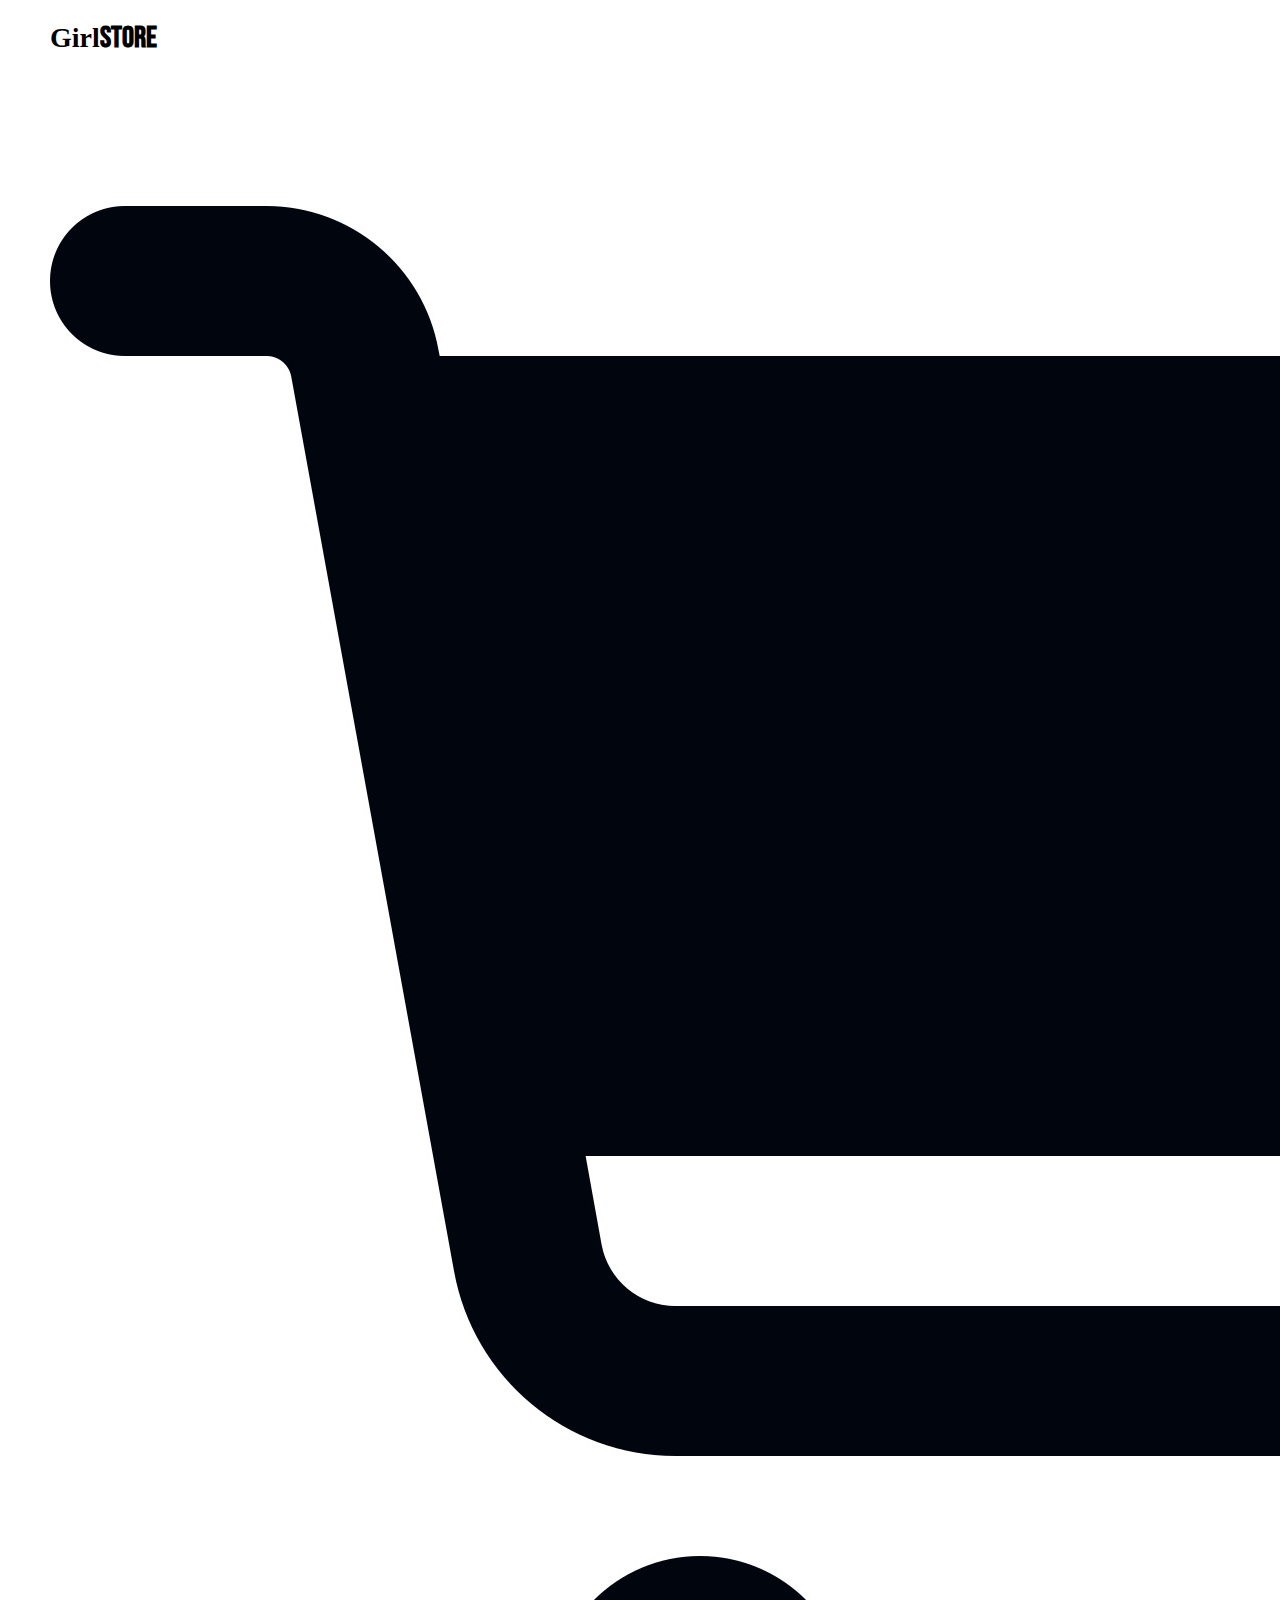
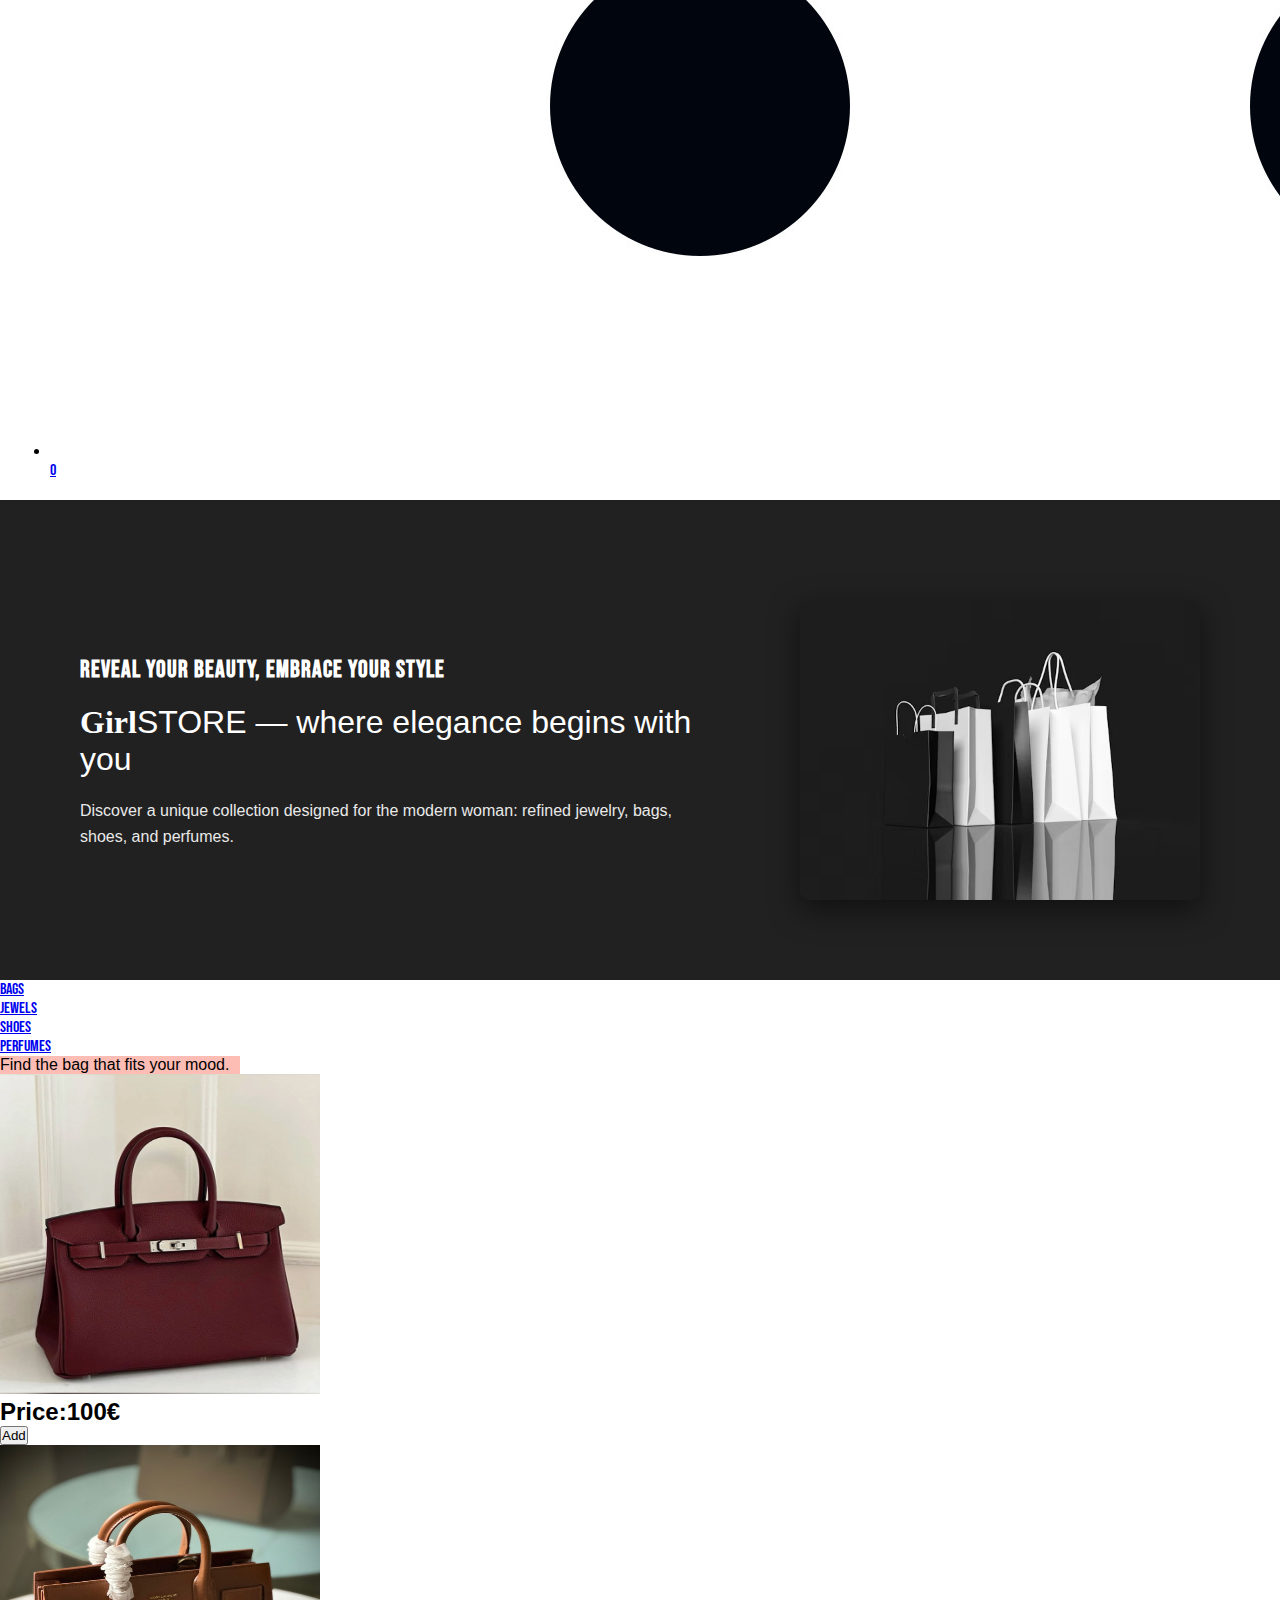
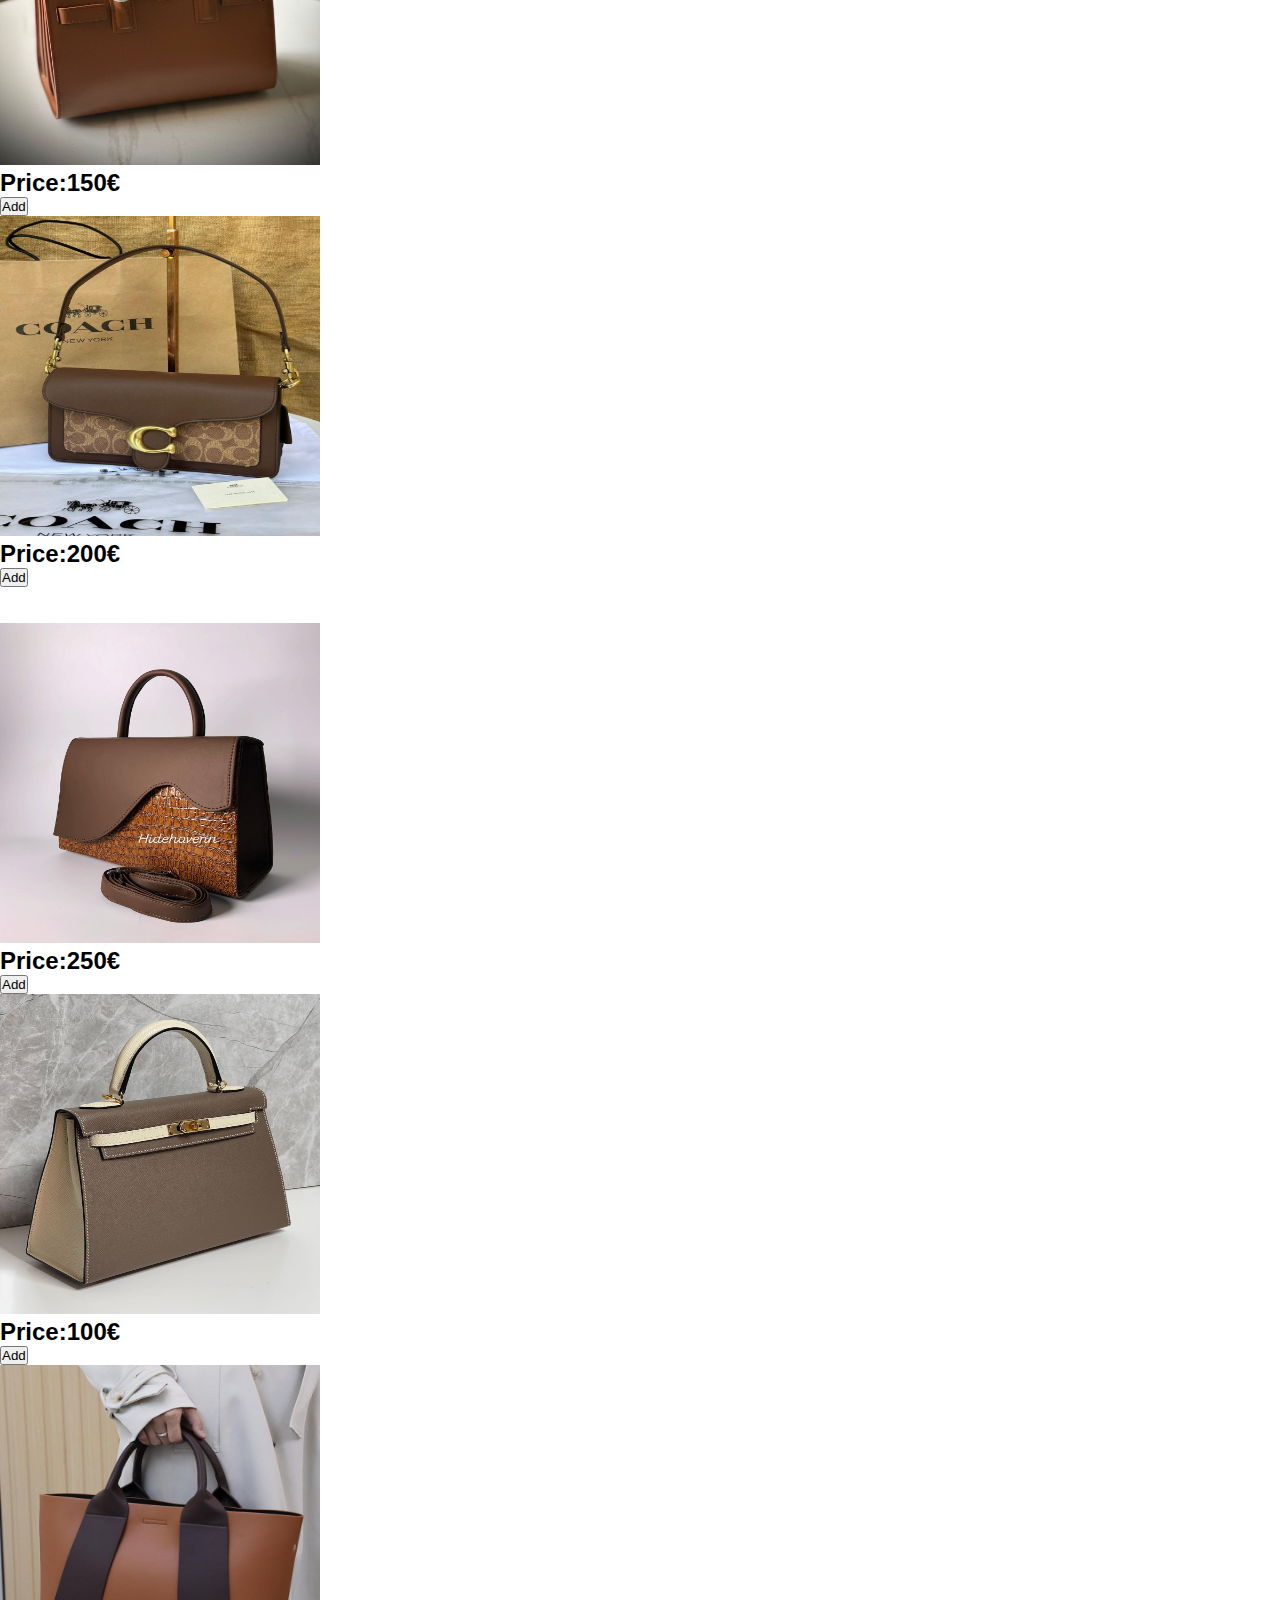
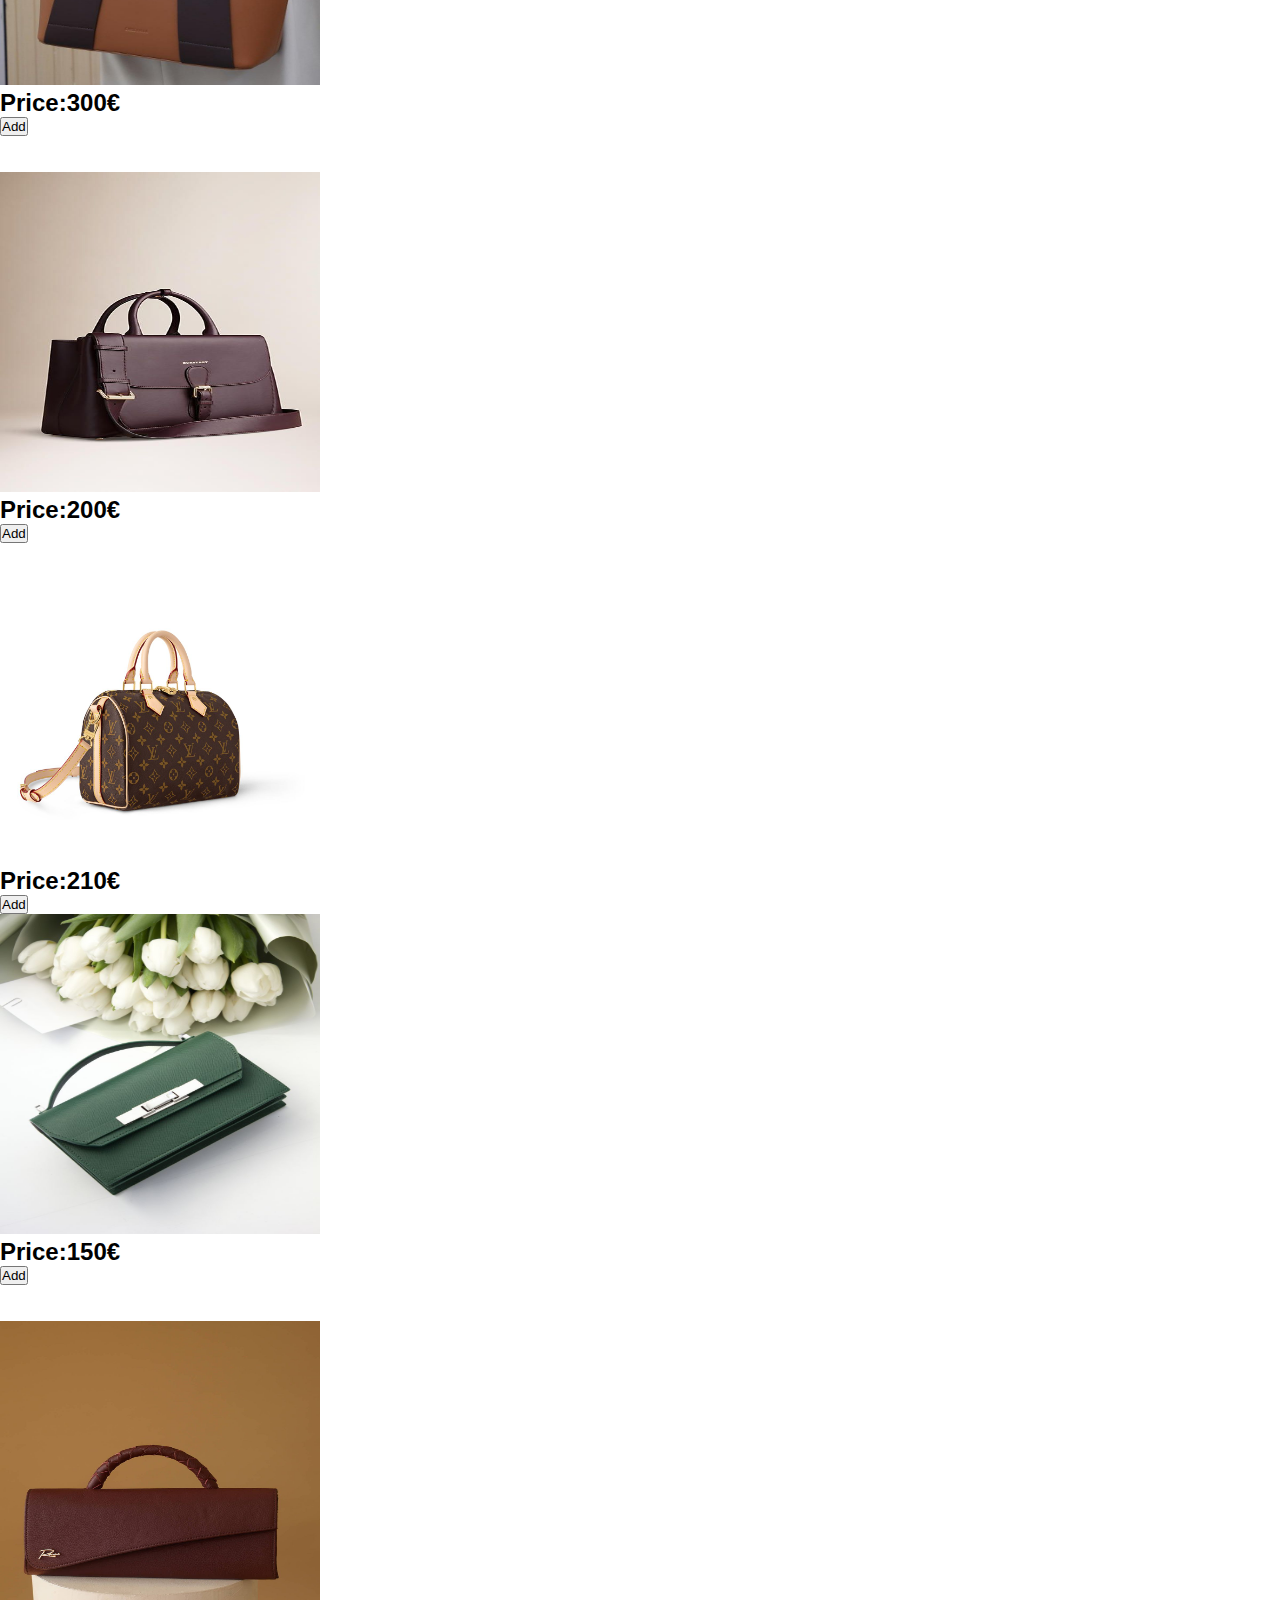
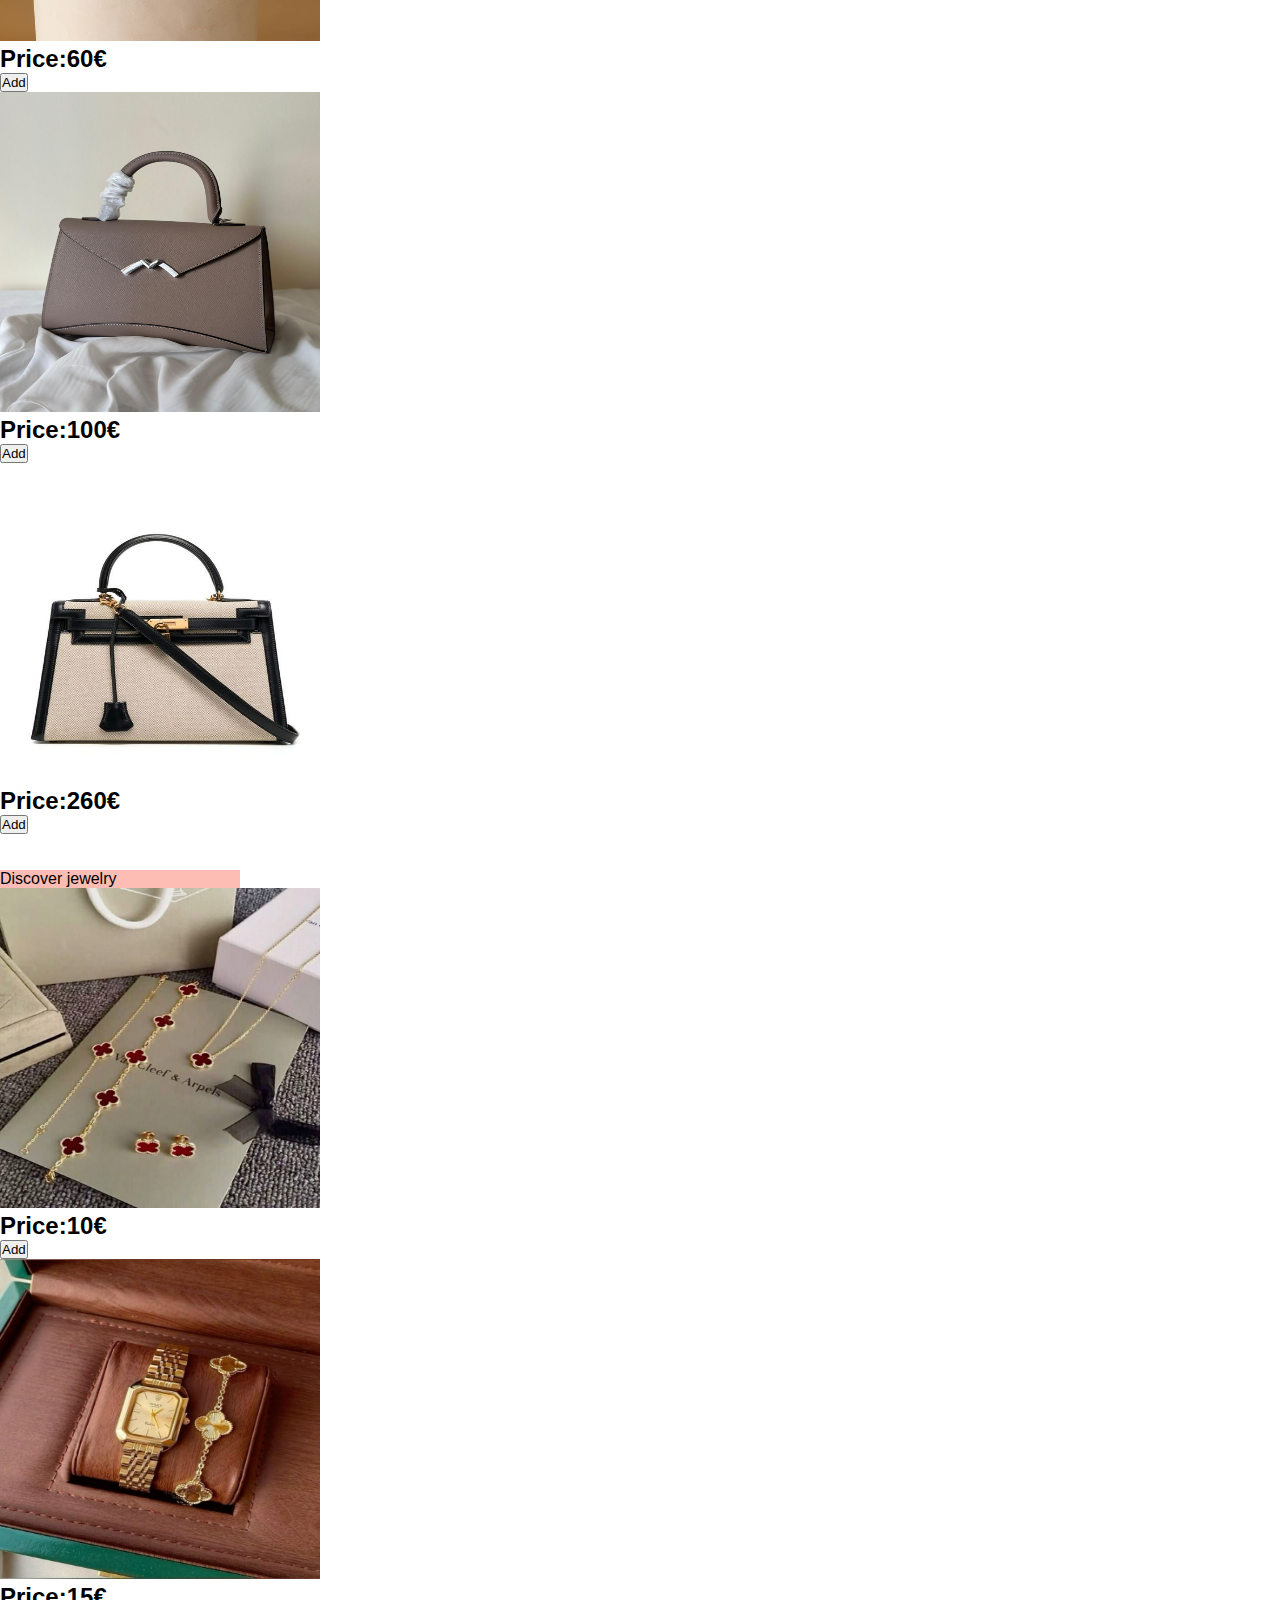
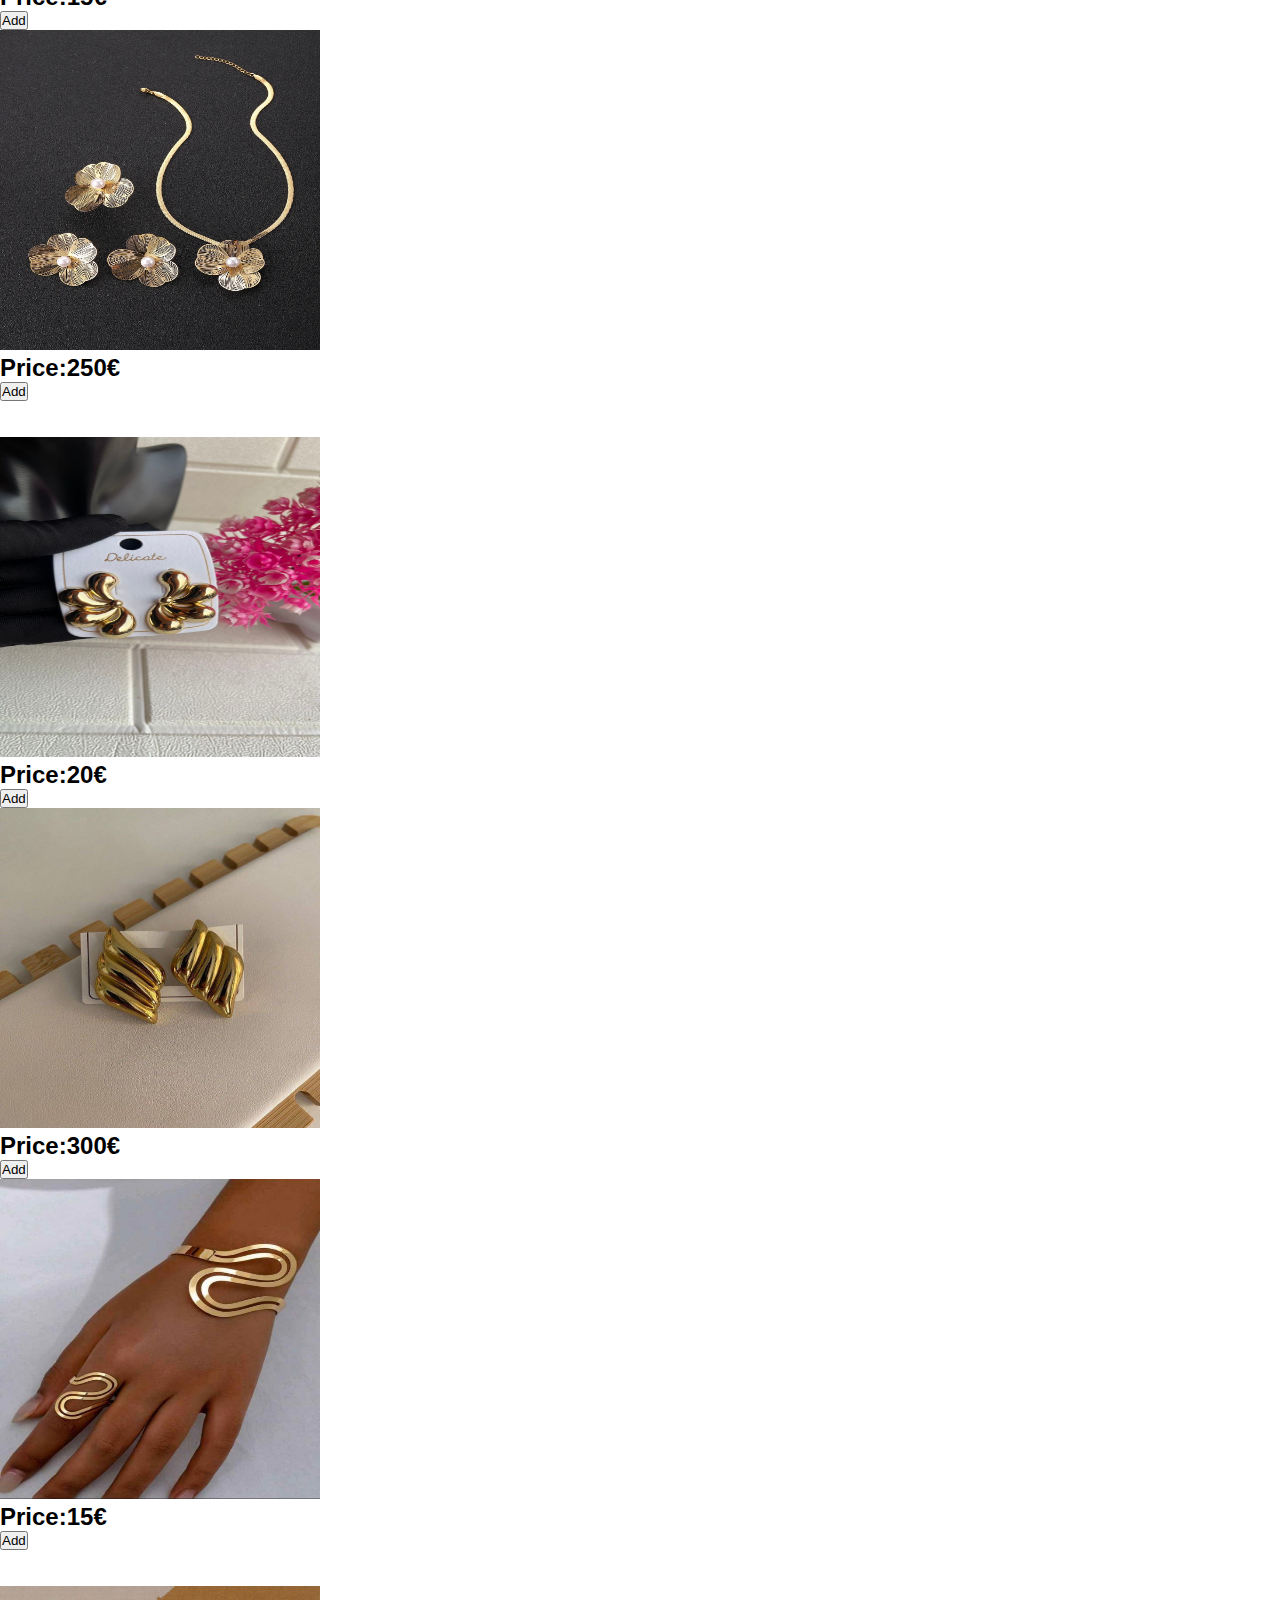
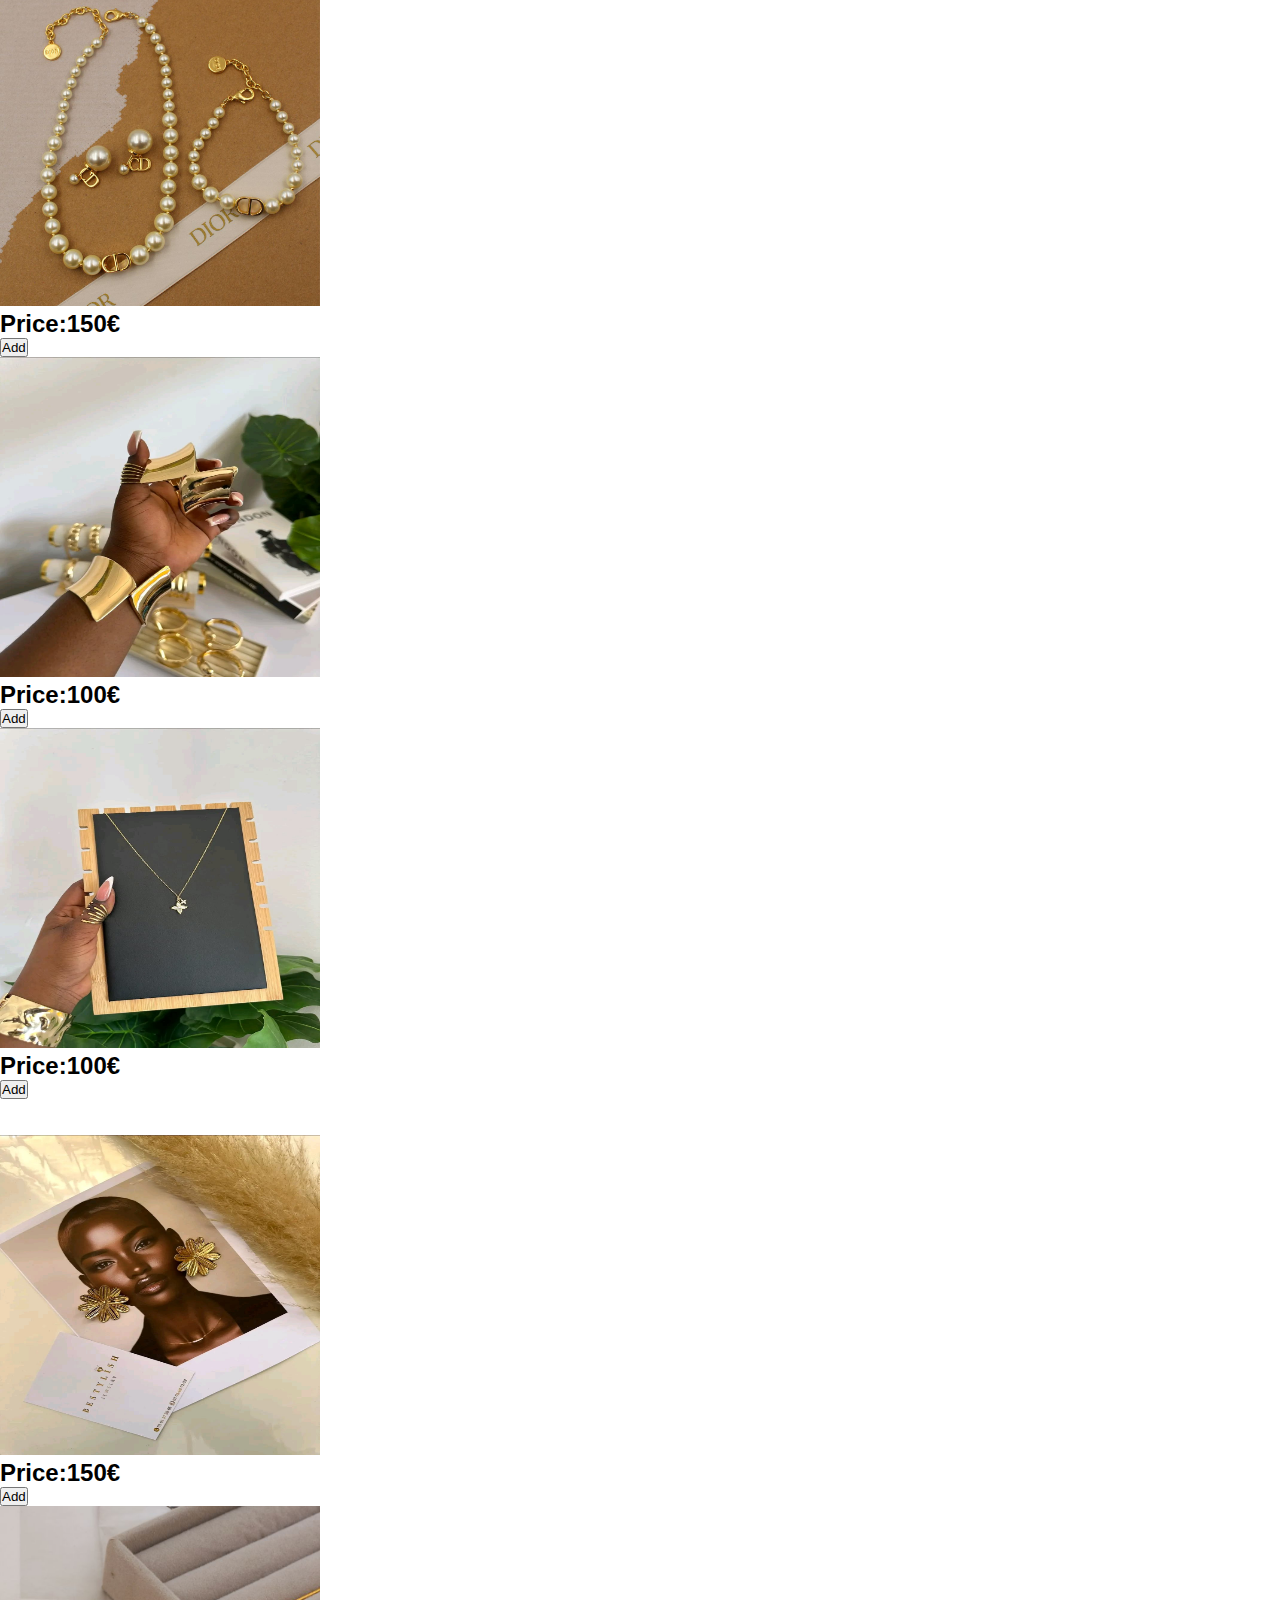
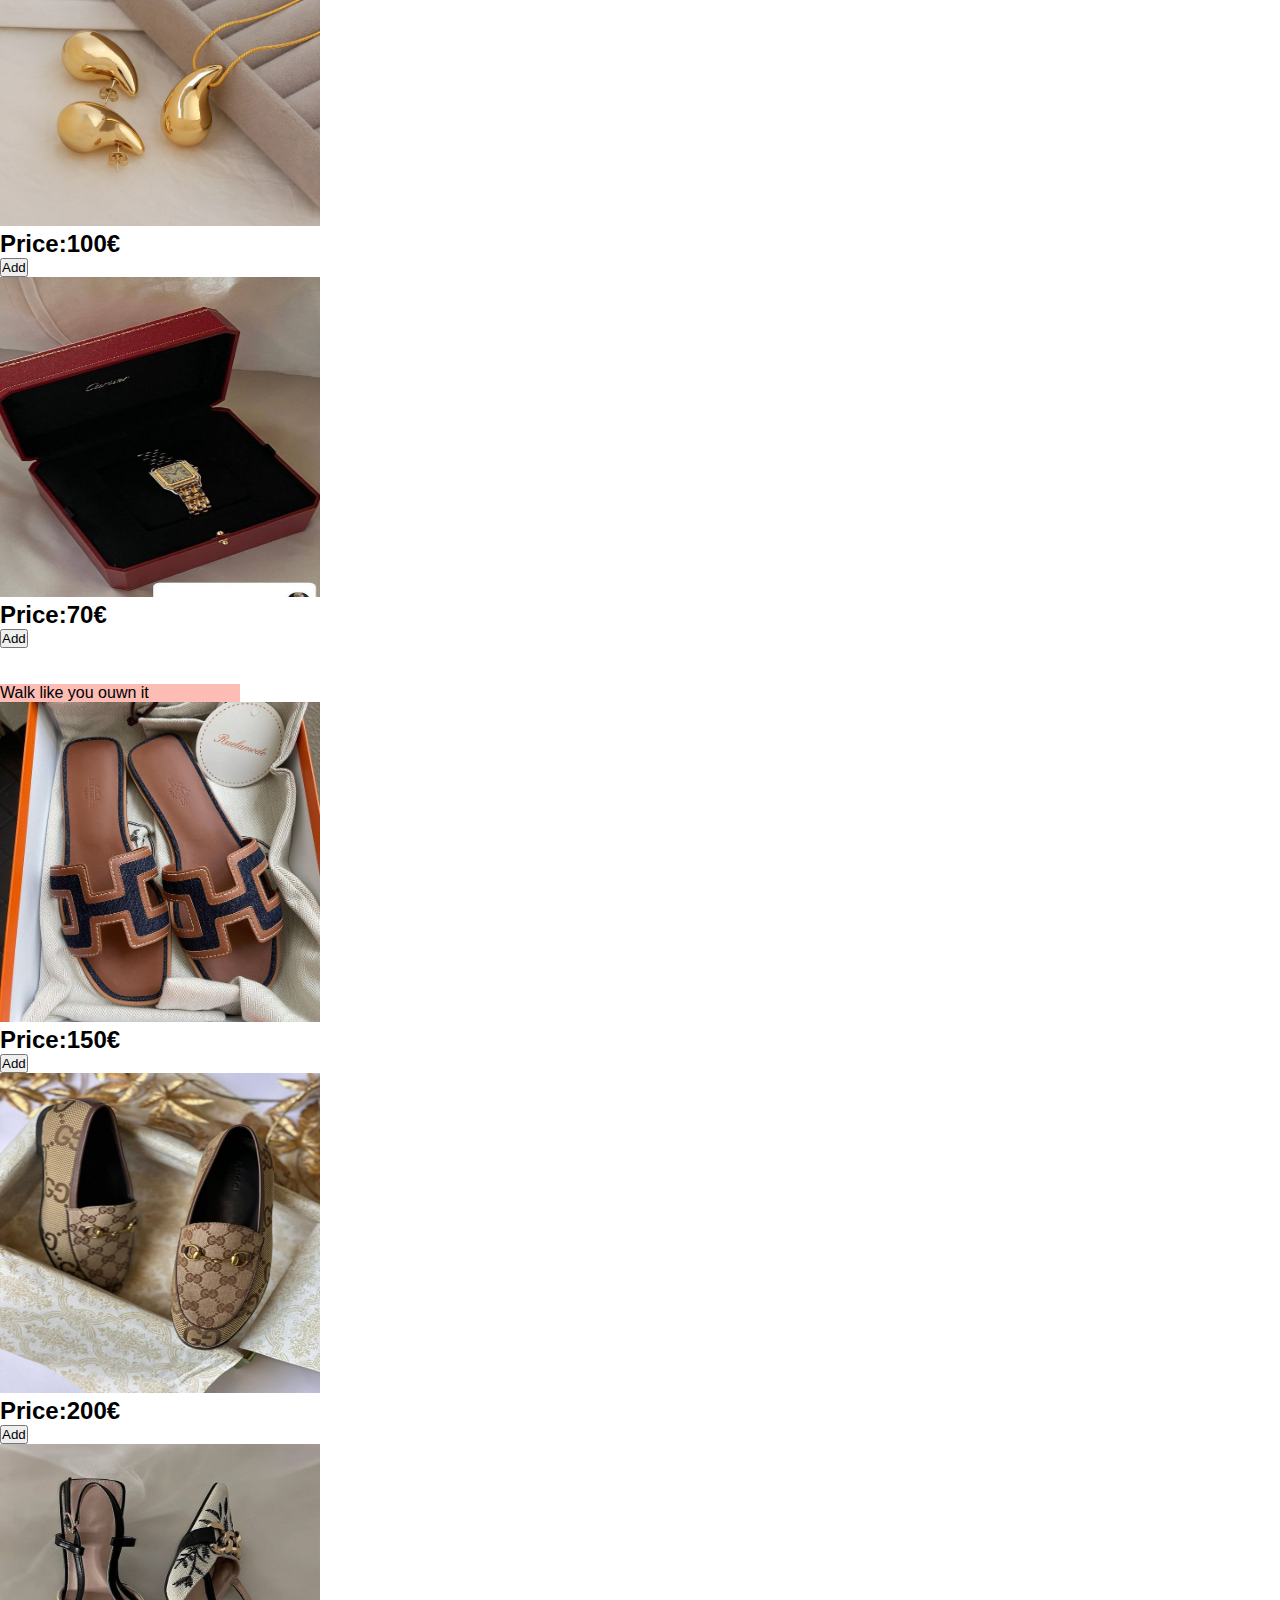
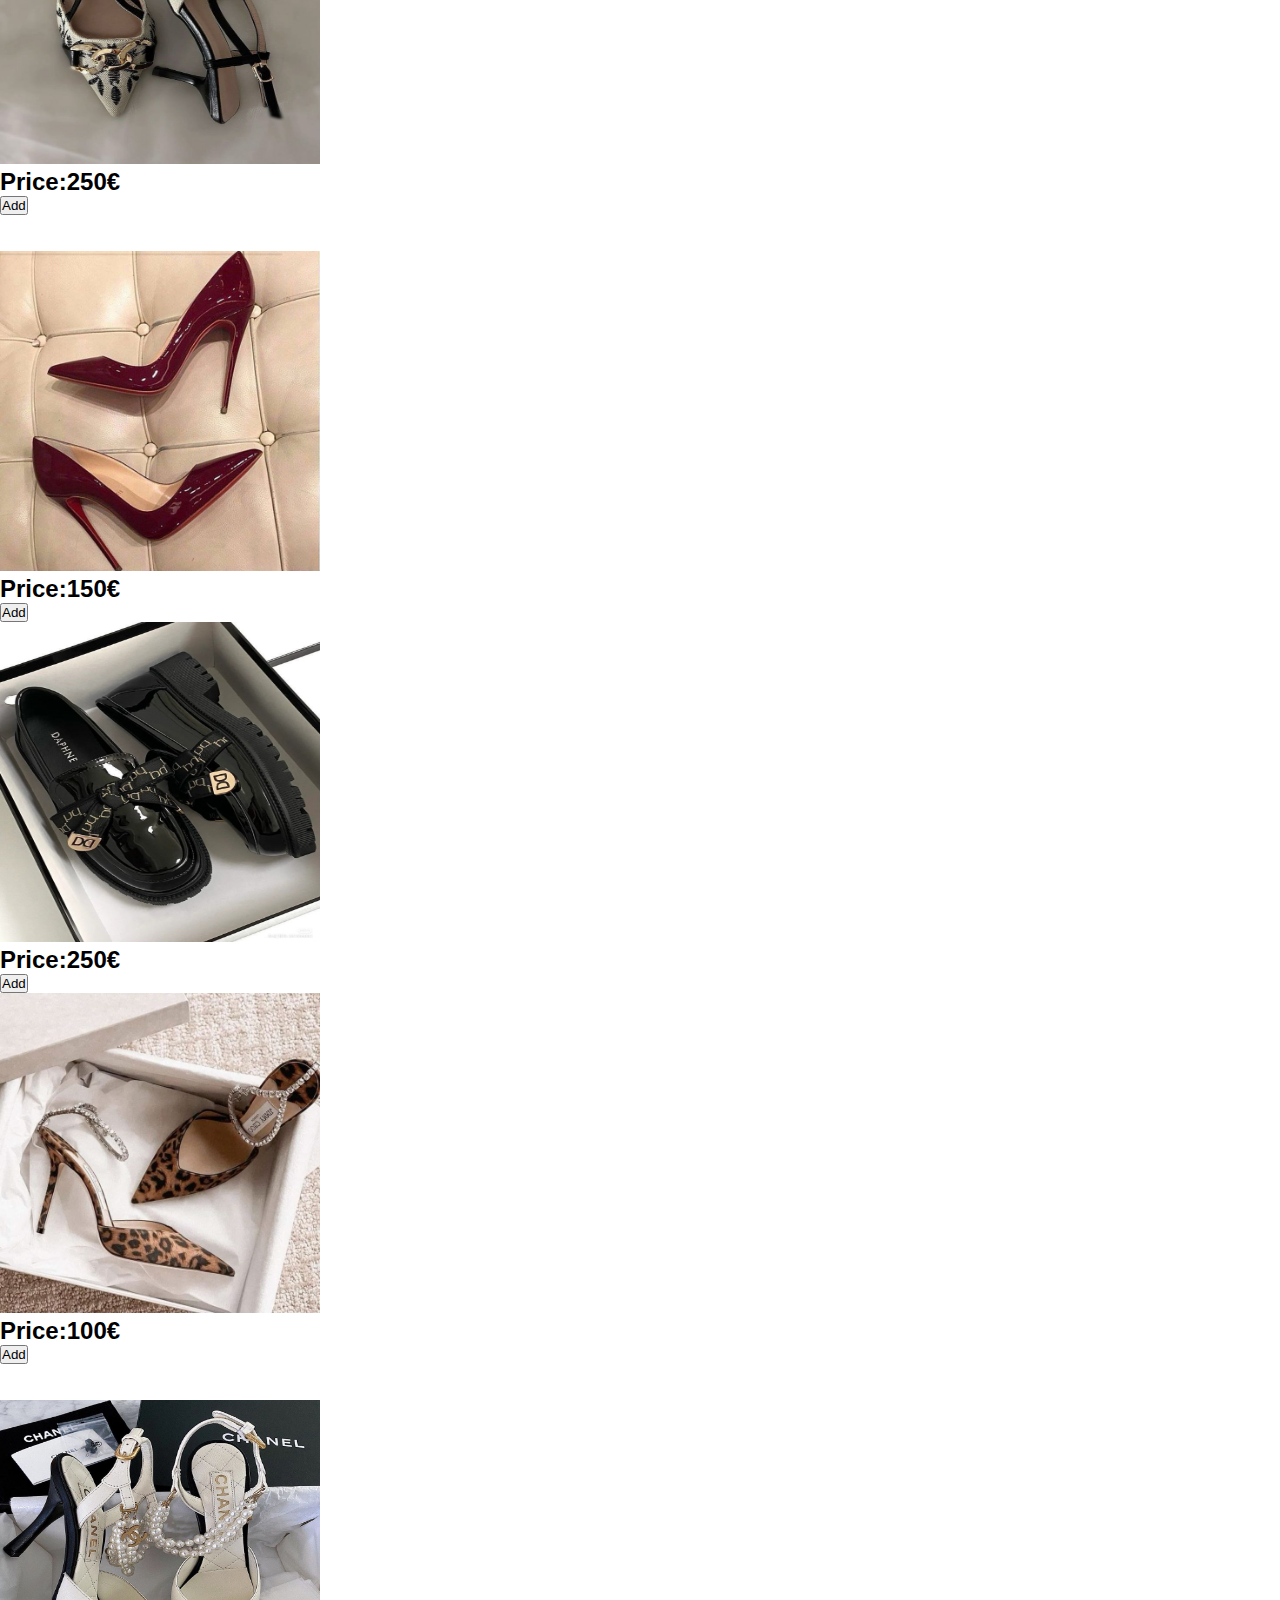
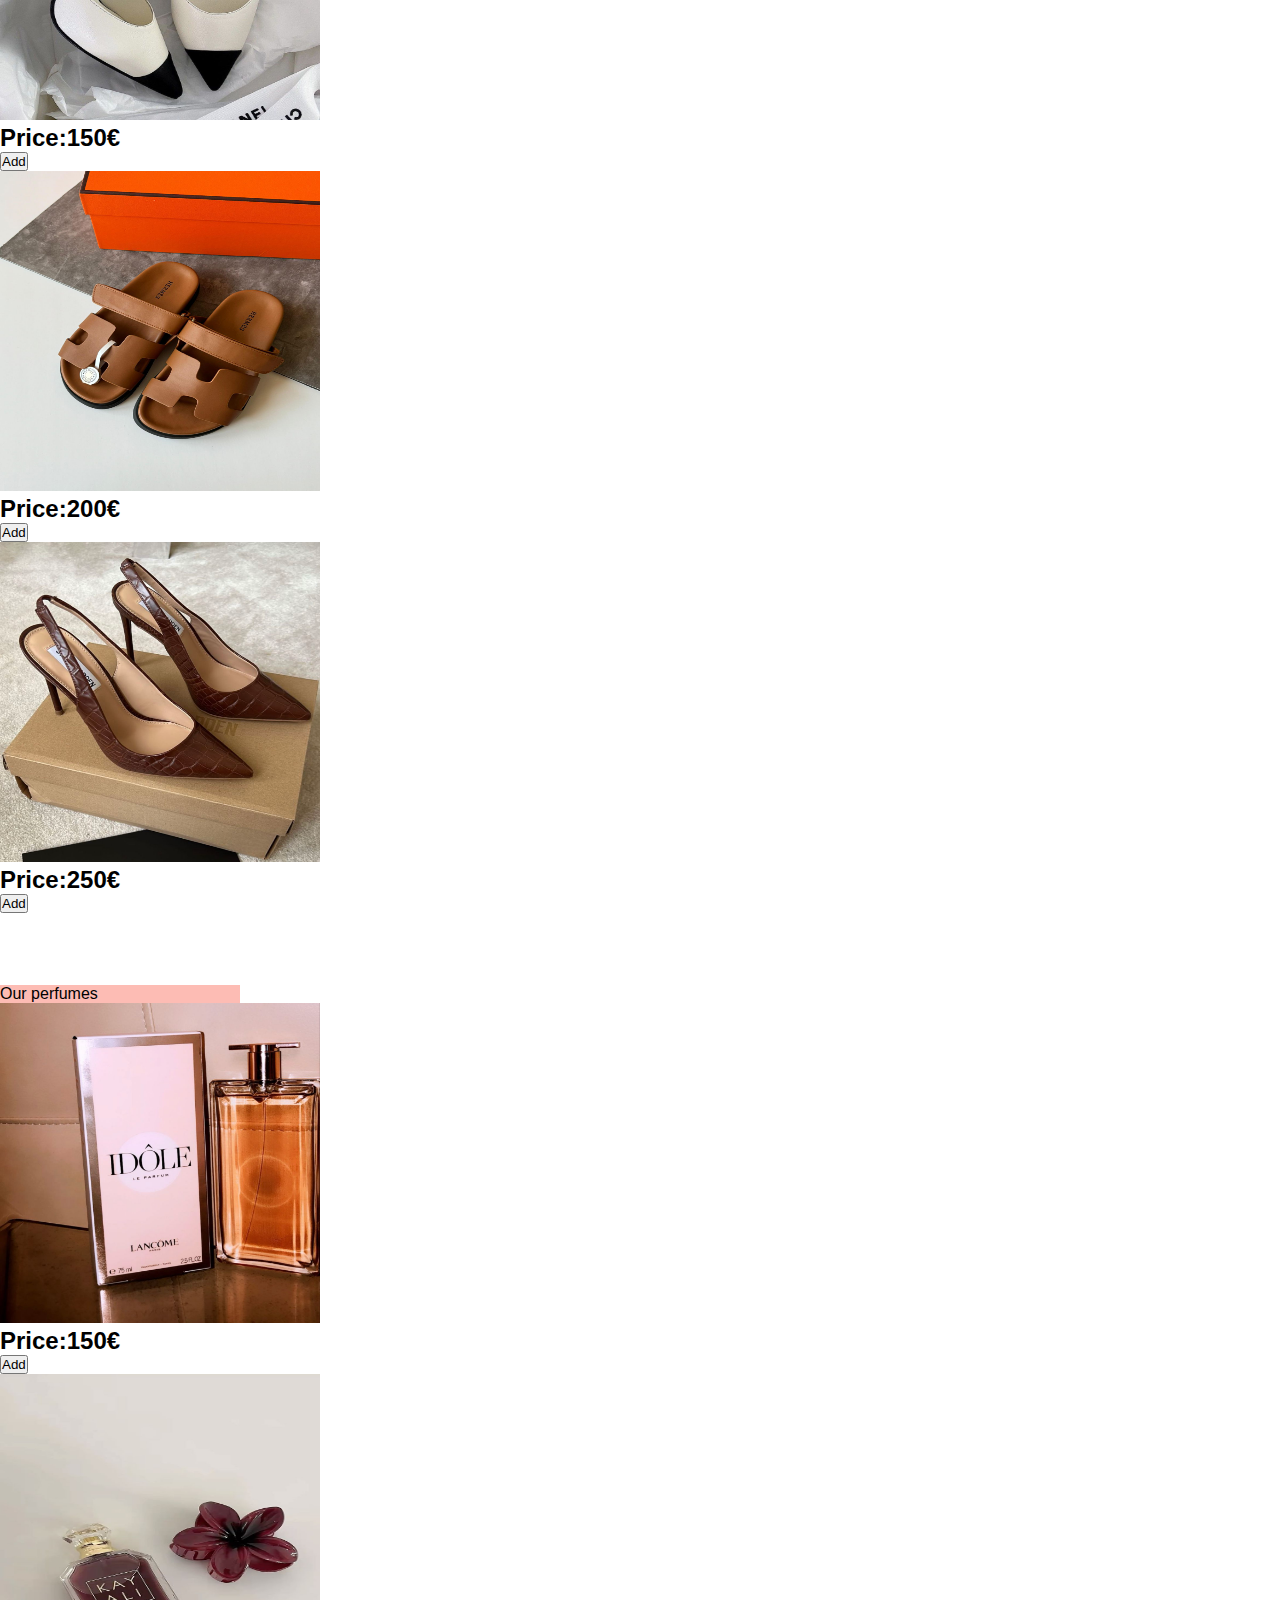
<file: index.html>
<!DOCTYPE html>
<html lang="en">
<head>
    <meta charset="UTF-8">
    <meta name="viewport" content="width=device-width, initial-scale=1.0">
    <link href="https://cdn.jsdelivr.net/npm/bootstrap@5.3.8/dist/css/bootstrap.min.css" rel="stylesheet" integrity="sha384-sRIl4kxILFvY47J16cr9ZwB07vP4J8+LH7qKQnuqkuIAvNWLzeN8tE5YBujZqJLB" crossorigin="anonymous">
    <link rel="stylesheet" href="https://cdnjs.cloudflare.com/ajax/libs/font-awesome/4.7.0/css/font-awesome.min.css">
    <link href="https://fonts.googleapis.com/css2?family=Bebas+Neue&display=swap" rel="stylesheet">

   <link rel="stylesheet" href="style.css">
    <title>GiriSTORE</title>
</head>
<body>
  <nav class="navbar">
    <div class="d-flex flex-wrap justify-content-between gap-5">
            <p><span>Girl</span>STORE</p>
            <li class="list-unstyled"><a href="cart.html" id="imgCat"><img src="image/cat1.jpeg" alt="cat" > <span id="cartCount" class=" translate-middle badge rounded-pill bg-danger">0</span></a></li>
    </div>
  <!-- menu burger >
  <div class="menu-toggle" id="menu-toggle">
    ☰
  </div-->

  <!-- liens de navigation -->
  <ul class="nav-links fs-4" id="nav-links">
    <li><a href="index.html">HOME</a></li>
    <li><a href="about.html">ABOUT US</a></li>
    <li><a href="contact.html">CONTACT US</a></li>
  </ul>
</nav>

    <header class="header">
        <!-- Contenu principal -->
        <div class="header-content">
            <div class="text">
                <h3 style="font-family: 'Bebas Neue', sans-serif;" class="fs-2">REVEAL YOUR BEAUTY, EMBRACE YOUR STYLE</h3>
                <h1 ><span class="logo">Girl</span>STORE — where elegance begins with you</h1>
                <p>
                    Discover a unique collection designed for the modern woman:
                    refined jewelry, bags, shoes, and perfumes.
                </p>
            </div>
            <div class="image">
                <img src="image/store1.jpeg" alt="Shopping bags">
            </div>
        </div>

    </header>
    <div class="liste">
        <ul class="d-flex list-unstyled ms-5 fs-4">
            <li><a href="#bag" class="text-decoration-none text-dark" >BAGS</a></li>
            <li><a href="#jewels" class="text-decoration-none text-dark">JEWELS</a></li>
            <li><a href="#shoes" class="text-decoration-none text-dark">SHOES</a></li>
            <li><a href="#perfumes" class="text-decoration-none text-dark">PERFUMES</a></li>
        </ul>
    </div>
    <!--Section sac-->
    <p style="width: 15em;"  id="bag" class="p_texte text-center div_bag border border-dark rounded-5  mx-auto fst-italic">Find the bag that fits your mood.</p>
    <section class="bag">
        <div  class="div d-flex justify-content-sm-center gap-sm-5 flex-md-wrap">
            <div class="bg-light">
                <img src="image/sac1.jpg" alt="sac1" style="height: 20em; width: 20em;" class="imgChoose" >
                <div class="text-card">
                    <h2 class="pu"> Price:100€</h2>
                    <button class="btn btn-dark ps-4 pe-4 btnAdd">Add</button>
                </div>
            </div>
            <div class="bg-light">
                <img src="image/sac2.jpg" alt="sac2" style="height: 20em; width: 20em;" class="imgChoose">
                <div class="text-card">
                    <h2 class="pu">Price:150€</h2>
                    <button class="btn btn-dark ps-4 pe-4 btnAdd">Add</button>
                </div>
            </div>
            <div class="bg-light">
                <img src="image/sac3.jpg" alt="sac3" style="height: 20em; width: 20em;" class="imgChoose">
                <div class="text-card">
                    <h2 class="pu">Price:200€</h2>
                    <button class="btn btn-dark ps-4 pe-4 btnAdd">Add</button>
                </div>
            </div>
        </div><br><br>
        <div  class="div d-flex justify-content-sm-center gap-sm-5 flex-md-wrap">
            <div class="bg-light">
                <img src="image/sac4.jpg" alt="sac4" style="height: 20em; width: 20em;" class="imgChoose">
                <div class="text-card">
                    <h2 class="pu">Price:250€</h2>
                    <button class="btn btn-dark ps-4 pe-4 btnAdd">Add</button>
                </div>
            </div>
            <div class="bg-light">
                <img src="image/sac13.jpg" alt="sac5" style="height: 20em; width: 20em;" class="imgChoose">
                <div class="text-card">
                    <h2 class="pu">Price:100€</h2>
                    <button class="btn btn-dark ps-4 pe-4 btnAdd">Add</button>
                </div>
            </div>
            <div class="bg-light">
                <img src="image/sac6.jpg" alt="sac6" style="height: 20em; width: 20em;" class="imgChoose" >
                <div class="text-card">
                    <h2 class="pu">Price:300€</h2>
                    <button class="btn btn-dark ps-4 pe-4 btnAdd">Add</button>
                </div>
            </div>
        </div><br><br>
        <div  class="div d-flex justify-content-sm-center gap-sm-5 flex-md-wrap">
            <div class="bg-light"> 
                <img src="image/sac7.jpg" alt="sac7" style="height: 20em; width: 20em;" class="imgChoose">
                <div class="text-card">
                    <h2 class="pu"> Price:200€</h2>
                    <button class="btn btn-dark ps-4 pe-4 btnAdd">Add</button>
                </div>
            </div>
            <div class="bg-light">
                <img src="image/sac8.jpg" alt="sac8" style="height: 20em; width: 20em;" class="imgChoose">
                <div class="text-card">
                    <h2 class="pu">Price:210€</h2>
                    <button class="btn btn-dark ps-4 pe-4 btnAdd">Add</button>
                </div>
            </div>
            <div class="bg-light">
                <img src="image/sac9.jpg" alt="sac9" style="height: 20em; width: 20em;" class="imgChoose" >
                <div class="text-card">
                    <h2 class="pu">Price:150€</h2>
                    <button class="btn btn-dark ps-4 pe-4 btnAdd">Add</button>
                </div>
            </div>
         
        </div><br><br>
        <div  class="div d-flex justify-content-sm-center gap-sm-5 flex-md-wrap">
            <div class="bg-light">
                <img src="image/sac10.jpg" alt="sac10" style="height: 20em; width: 20em;" class="imgChoose">
                <div class="text-card">
                    <h2 class="pu">Price:60€</h2>
                    <button class="btn btn-dark ps-4 pe-4 btnAdd">Add</button>
                </div>
            </div>
            <div class="bg-light">
                <img src="image/sac11.jpg" alt="sac11" style="height: 20em; width: 20em;" class="imgChoose">
                <div class="text-card">
                    <h2 class="pu">Price:100€</h2>
                    <button class="btn btn-dark ps-4 pe-4 btnAdd">Add</button>
                </div>
            </div>
            <div class="bg-light">
                <img src="image/sac12.jpg" alt="sac12" style="height: 20em; width: 20em;" class="imgChoose">
                <div class="text-card">
                    <h2 class="pu">Price:260€</h2>
                    <button class="btn btn-dark ps-4 pe-4 btnAdd">Add</button>
                </div>
            </div>
        </div>
    </section><br><br>

    <!--Section bijoux-->
    <p style="width: 15em;" id="jewels"  class="p_texte text-center div_bag border border-dark rounded-5  mx-auto fst-italic ">Discover jewelry</p>
    <section class="jewels">
        <div  class="div d-flex justify-content-sm-center gap-sm-5 flex-md-wrap">
            <div class="bg-light">
                <img src="image/bij1.jpg" alt="bji1" style="height: 20em; width: 20em;"class="imgChoose" >
                <div class="text-card">
                    <h2 class="pu">Price:10€</h2>
                    <button class="btn btn-dark ps-4 pe-4 btnAdd">Add</button>
                </div>
            </div>
            <div class="bg-light">
                <img src="image/bij2.jpg" alt="bij2" style="height: 20em; width: 20em;" class="imgChoose">
                <div class="text-card">
                    <h2 class="pu">Price:15€</h2>
                    <button class="btn btn-dark ps-4 pe-4 btnAdd">Add</button>
                </div>
            </div>
            <div class="bg-light">
                <img src="image/bij3.jpg" alt="bij3" style="height: 20em; width: 20em;" class="imgChoose" >
                <div class="text-card">
                    <h2 class="pu"> Price:250€</h2>
                    <button class="btn btn-dark ps-4 pe-4 btnAdd">Add</button>
                </div>
            </div>
        </div><br><br>
        <div  class="div d-flex justify-content-sm-center gap-sm-5 flex-md-wrap">
            <div class="bg-light">
                <img src="image/bij4.jpg" alt="bij4" style="height: 20em; width: 20em;" class="imgChoose">
                <div class="text-card">
                    <h2 class="pu">Price:20€</h2>
                    <button class="btn btn-dark ps-4 pe-4 btnAdd">Add</button>
                </div>
            </div>
            <div class="bg-light">
                <img src="image/bij5.jpg" alt="bij5" style="height: 20em; width: 20em;" class="imgChoose">
                <div class="text-card">
                    <h2 class="pu">Price:300€</h2>
                    <button class="btn btn-dark ps-4 pe-4 btnAdd">Add</button>
                </div>
            </div>
            <div class="bg-light">
                <img src="image/bij6.jpg" alt="bij6" style="height: 20em; width: 20em;" class="imgChoose">
                <div class="text-card">
                    <h2 class="pu">Price:15€</h2>
                    <button class="btn btn-dark ps-4 pe-4 btnAdd">Add</button>
                </div>
            </div>
        </div><br><br>
        <div  class="div d-flex justify-content-sm-center gap-sm-5 flex-md-wrap">
            <div class="bg-light"> 
                <img src="image/bij7.jpg" alt="bij7" style="height: 20em; width: 20em;" class="imgChoose" >
                <div class="text-card">
                    <h2 class="pu">Price:150€</h2>
                    <button class="btn btn-dark ps-4 pe-4 btnAdd">Add</button>
                </div>
            </div>
            <div class="bg-light">
                <img src="image/bij8.jpg" alt="bij8" style="height: 20em; width: 20em;"  class="imgChoose">
                <div class="text-card">
                    <h2 class="pu">Price:100€</h2>
                    <button class="btn btn-dark ps-4 pe-4 btnAdd">Add</button>
                </div>
            </div>
            <div class="bg-light">
                <img src="image/bij9.jpg" alt="bij9" style="height: 20em; width: 20em;" class="imgChoose">
                <div class="text-card">
                    <h2 class="pu">Price:100€</h2>
                    <button class="btn btn-dark ps-4 pe-4 btnAdd">Add</button>
                </div>
            </div>
         
        </div><br><br>
        <div  class="div d-flex justify-content-sm-center gap-sm-5 flex-md-wrap">
            <div class="bg-light">
                <img src="image/bij10.jpg" alt="bij10" style="height: 20em; width: 20em;" class="imgChoose">
                <div class="text-card">
                    <h2 class="pu">Price:150€</h2>
                    <button class="btn btn-dark ps-4 pe-4 btnAdd">Add</button>
                </div>
            </div>
            <div class="bg-light">
                <img src="image/bij11.jpg" alt="bij11" style="height: 20em; width: 20em;" class="imgChoose">
                <div class="text-card">
                    <h2 class="pu">Price:100€</h2>
                    <button class="btn btn-dark ps-4 pe-4 btnAdd">Add</button>
                </div>
            </div>
            <div class="bg-light">
                <img src="image/bij12.jpg" alt="bij12" style="height: 20em; width: 20em;" class="imgChoose">
                <div class="text-card">
                    <h2 class="pu">Price:70€</h2>
                    <button class="btn btn-dark ps-4 pe-4 btnAdd">Add</button>
                </div>
            </div>
        </div>
    </section> <br><br>

    
    <!--Section chaussure-->
    <p style="width: 15em;" id="shoes" class="p_texte text-center div_bag border border-dark rounded-5 mx-auto fst-italic">Walk like you ouwn it</p>
    <section class="shoes">
        <div  class="div d-flex justify-content-sm-center gap-sm-5 flex-md-wrap">
            <div class="bg-light">
                <img src="image/shoes1.jpg" alt="shoes1" style="height: 20em; width: 20em;" class="imgChoose" >
                <div class="text-card">
                    <h2 class="pu">Price:150€</h2>
                    <button class="btn btn-dark ps-4 pe-4 btnAdd">Add</button>
                </div>
            </div>
            <div class="bg-light">
                <img src="image/shoes2.jpg" alt="shoes2" style="height: 20em; width: 20em;" class="imgChoose">
                <div class="text-card">
                    <h2 class="pu">Price:200€</h2>
                    <button class="btn btn-dark ps-4 pe-4 btnAdd">Add</button>
                </div>
            </div>
            <div class="bg-light">
                <img src="image/shoes3.jpg" alt="shoes3" style="height: 20em; width: 20em;" class="imgChoose">
                <div class="text-card">
                    <h2 class="pu">Price:250€</h2>
                    <button class="btn btn-dark ps-4 pe-4 btnAdd">Add</button>
                </div>
            </div>
        </div><br><br>
        <div  class="div d-flex justify-content-sm-center gap-sm-5 flex-md-wrap">
            <div class="bg-light">
                <img src="image/shoes4.jpg" alt="shoes4" style="height: 20em; width: 20em;" class="imgChoose">
                <div class="text-card">
                    <h2 class="pu">Price:150€</h2>
                    <button class="btn btn-dark ps-4 pe-4 btnAdd">Add</button>
                </div>
            </div>
            <div class="bg-light">
                <img src="image/shoes5.jpg" alt="shoes5" style="height: 20em; width: 20em;" class="imgChoose">
                <div class="text-card">
                    <h2 class="pu">Price:250€</h2>
                    <button class="btn btn-dark ps-4 pe-4 btnAdd">Add</button>
                </div>
            </div>
            <div class="bg-light">
                <img src="image/shoes6.jpg" alt="shoes6" style="height: 20em; width: 20em;" class="imgChoose">
                <div class="text-card">
                    <h2 class="pu">Price:100€</h2>
                    <button class="btn btn-dark ps-4 pe-4 btnAdd">Add</button>
                </div>
            </div>
        </div><br><br>
        <div  class="div d-flex justify-content-sm-center gap-sm-5 flex-md-wrap">
            <div class="bg-light"> 
                <img src="image/shoes7.jpg" alt="shoes7" style="height: 20em; width: 20em;" class="imgChoose">
                <div class="text-card">
                    <h2 class="pu">Price:150€</h2>
                    <button class="btn btn-dark ps-4 pe-4 btnAdd">Add</button>
                </div>
            </div>
            <div class="bg-light">
                <img src="image/shoes8.jpg" alt="shoes8" style="height: 20em; width: 20em;" class="imgChoose">
                <div class="text-card">
                    <h2 class="pu">Price:200€</h2>
                    <button class="btn btn-dark ps-4 pe-4 btnAdd">Add</button>
                </div>
            </div>
            <div class="bg-light">
                <img src="image/shoes9.jpg" alt="shoes9" style="height: 20em; width: 20em;" class="imgChoose">
                <div class="text-card">
                    <h2 class="pu">Price:250€</h2>
                    <button class="btn btn-dark ps-4 pe-4 btnAdd">Add</button>
                </div>
            </div>
         
        </div><br><br>
        
    </section><br><br>

    <!--Section parfums-->
    <p style="width: 15em;" id="perfumes" class="p_texte text-center div_bag border border-dark rounded-5  mx-auto fst-italic">Our perfumes</p>
    <section class="parfum">
        <div  class="div d-flex justify-content-sm-center gap-sm-5 flex-md-wrap">
            <div class="bg-light">
                <img src="image/parfum1.jpg" alt="parfum1" style="height: 20em; width: 20em;" class="imgChoose">
                <div class="text-card">
                    <h2 class="pu">Price:150€</h2>
                    <button class="btn btn-dark ps-4 pe-4 btnAdd">Add</button>
                </div>
            </div>
            <div class="bg-light">
                <img src="image/parfum2.jpg" alt="parfum2" style="height: 20em; width: 20em;" class="imgChoose">
                <div class="text-card">
                    <h2 class="pu">Price:150€</h2>
                    <button class="btn btn-dark ps-4 pe-4 btnAdd">Add</button>
                </div>
            </div>
            <div class="bg-light">
                <img src="image/parfum3.jpg" alt="parfum3" style="height: 20em; width: 20em;" class="imgChoose">
                <div class="text-card">
                    <h2 class="pu">Price:150€</h2>
                    <button class="btn btn-dark ps-4 pe-4 btnAdd">Add</button>
                </div>
            </div>
        </div><br><br>
        <div  class="div d-flex justify-content-sm-center gap-sm-5 flex-md-wrap">
            <div class="bg-light">
                <img src="image/parfum4.jpg" alt="parfum4" style="height: 20em; width: 20em;" class="imgChoose">
                <div class="text-card">
                    <h2 class="pu">Price:100€</h2>
                    <button class="btn btn-dark ps-4 pe-4 btnAdd">Add</button>
                </div>
            </div>
            <div class="bg-light">
                <img src="image/parfum5.jpg" alt="parfum5" style="height: 20em; width: 20em;" class="imgChoose">
                <div class="text-card">
                    <h2 class="pu">Price:150€</h2>
                    <button class="btn btn-dark ps-4 pe-4 btnAdd">Add</button>
                </div>
            </div>
            <div class="bg-light">
                <img src="image/parfum6.jpg" alt="parfum6" style="height: 20em; width: 20em;" class="imgChoose">
                <div class="text-card">
                    <h2 class="pu">Price:150€</h2>
                    <button class="btn btn-dark ps-4 pe-4 btnAdd">Add</button>
                </div>
            </div>
        </div><br><br>
        <div  class="div d-flex justify-content-sm-center gap-sm-5 flex-md-wrap">
            <div class="bg-light"> 
                <img src="image/parfum7.jpg" alt="parfum7" style="height: 20em; width: 20em;" class="imgChoose" >
                <div class="text-card">
                    <h2 class="pu">Price:150€</h2>
                    <button class="btn btn-dark ps-4 pe-4 btnAdd">Add</button>
                </div>
            </div>
            <div class="bg-light">
                <img src="image/parfum8.jpg" alt="parfum8" style="height: 20em; width: 20em;" class="imgChoose">
                <div class="text-card">
                    <h2 class="pu">Price:100€</h2>
                    <button class="btn btn-dark ps-4 pe-4 btnAdd">Add</button>
                </div>
            </div>
            <div class="bg-light">
                <img src="image/parfum9.jpg" alt="parfum9" style="height: 20em; width: 20em;" class="imgChoose">
                <div class="text-card">
                    <h2 class="pu">Price:100€</h2>
                    <button class="btn btn-dark ps-4 pe-4 btnAdd">Add</button>
                </div>
            </div>
         
        </div><br><br>
        
    </section><br><br>

    <footer >
        <p class="text-center p1"><span>Girl</span>STORE</p>
        <hr class="w-25 mx-auto ">
        <div class="d-flex justify-content-center  flex-wrap gap-5">
            <div class="fw-bold fs-4">
                <p >SUIVEZ-NOUS</p>
                <div >
                    <img src="image/facebook.jpg" alt="facebook" style="width: 1.5em; height: 1.5em;">
                    <img src="image/instagram.jpg" alt="instagram" style="width: 1.5em; height: 1.5em;">
                    <img src="image/location.jpg" alt="location" style="width: 1.5em; height: 1.5em;">
                </div>
            </div>
            <div  class="fw-bold fs-4">
                <p>NEWSLETTER</p>
                <button class="border border-none ps-4 pe-4">S'abonner</button>
            </div>
            <div>
                <ul  class="fw-bold fs-4 list-unstyled">
                    <li><a href="index.html" class="text-decoration-none text-dark">HOME</a></li>
                    <li><a href="about.html" class="text-decoration-none text-dark">ABOUT US</a></li>
                    <li><a href="contact.html" class="text-decoration-none text-dark">CONTACT</a></li>
                </ul>
            </div>
        </div>
        <hr class="w-25 mx-auto fw-bold">
        <p class="text-center">@2025 GirlSTORE - Création de site e-commerce par Grâce ADJADJIHOUE</p>
    </footer>
    <!--script>
  const menuToggle = document.getElementById('menu-toggle');
  const navLinks = document.getElementById('nav-links');

  menuToggle.addEventListener('click', () => {
    navLinks.classList.toggle('active');
  });
</script-->
<script src="index.js">

</script>
</body>
</html>
</file>
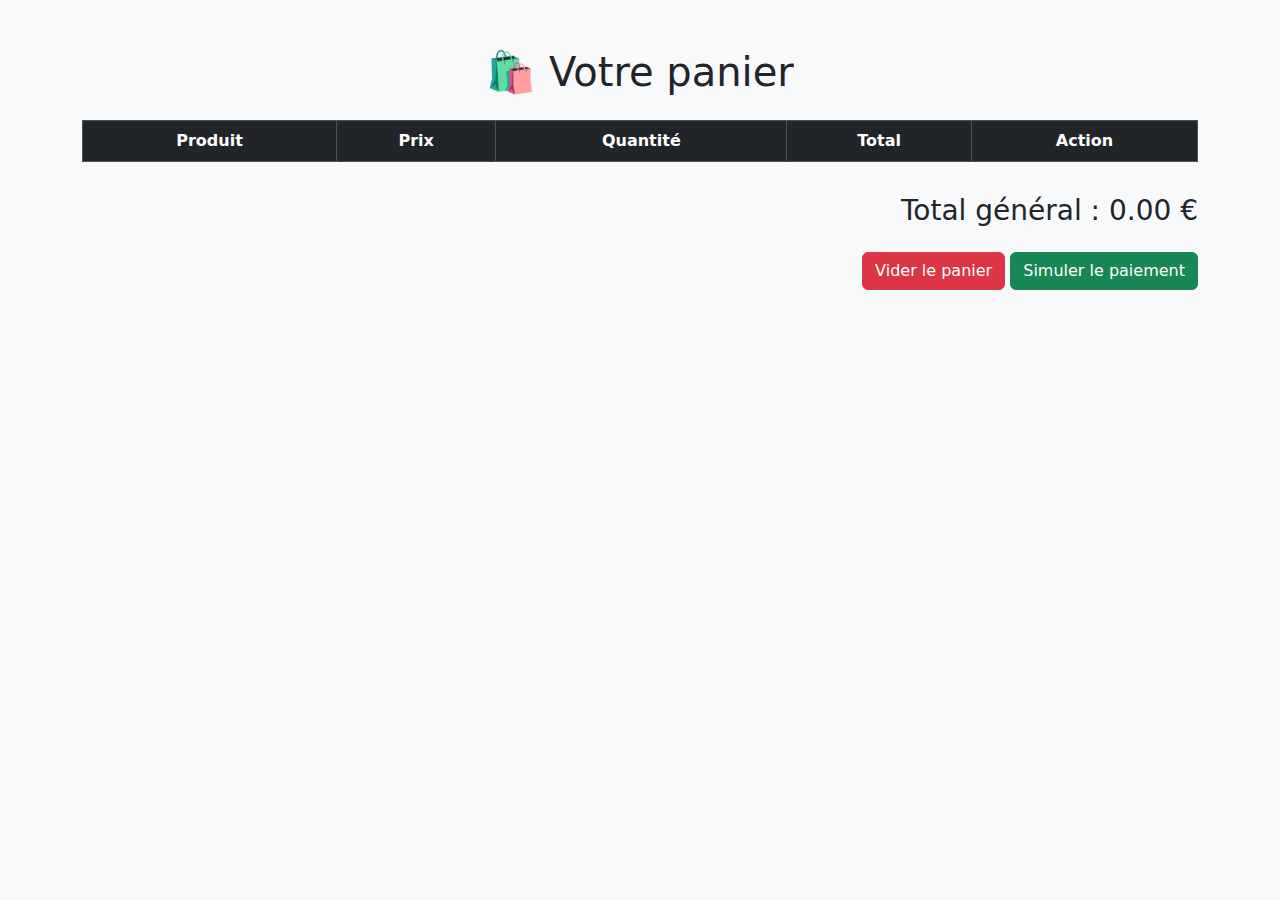
<file: cart.html>
<!DOCTYPE html>
<html lang="fr">
<head>
  <meta charset="UTF-8" />
  <meta name="viewport" content="width=device-width, initial-scale=1.0" />
  <title>Mon Panier</title>
  <link href="https://cdn.jsdelivr.net/npm/bootstrap@5.3.0/dist/css/bootstrap.min.css" rel="stylesheet" />
</head>
<body class="bg-light">
  <div class="container my-5">
    <h1 class="text-center mb-4">🛍️ Votre panier</h1>

    <div class="table-responsive">
      <table class="table table-bordered align-middle text-center">
        <thead class="table-dark">
          <tr>
            <th>Produit</th>
            <th>Prix</th>
            <th>Quantité</th>
            <th>Total</th>
            <th>Action</th>
          </tr>
        </thead>
        <tbody id="cart-body">
          <!-- Les articles du panier s’afficheront ici -->
        </tbody>
      </table>
    </div>

    <div class="text-end mt-3">
      <h3>Total général : <span id="grand-total">0</span> €</h3>
      <button id="btn-clear" class="btn btn-danger mt-3">Vider le panier</button>
      <button id="btn-pay" class="btn btn-success mt-3">Simuler le paiement</button>
    </div>
  </div>

<script >
    // Récupérer le panier depuis localStorage
          let cart = JSON.parse(localStorage.getItem("cart")) || [];

          const cartBody = document.getElementById("cart-body");
          const grandTotalEl = document.getElementById("grand-total");

          // Fonction pour afficher le panier
          function displayCart() {
              cartBody.innerHTML = "";
              let grandTotal = 0;

              cart.forEach((item, index) => {
              const total = item.price * item.quantity;
              grandTotal += total;

              const row = document.createElement("tr");
              row.innerHTML = `
                <td><img src="${item.image}" alt="${item.name}" width="60" /> <br> ${item.name}</td>
                <td>${item.price} €</td>
                <td>
                  <input type="number" min="1" value="${item.quantity}" class="form-control quantity-input" data-index="${index}">
                </td>
                <td>${total.toFixed(2)} €</td>
                <td>
                  <button class="btn btn-sm btn-danger btn-remove" data-index="${index}">Supprimer</button>
                </td>
              `;
              cartBody.appendChild(row);
              });

              grandTotalEl.textContent = grandTotal.toFixed(2);

              attachEvents(); // relier les inputs et boutons
          }

          // Mettre à jour la quantité
          function attachEvents() {
              document.querySelectorAll(".quantity-input").forEach(input => {
                  input.addEventListener("change", e => {
                    const idx = e.target.dataset.index;
                    let qty = parseInt(e.target.value);
                    if (qty < 1) qty = 1;
                    cart[idx].quantity = qty;
                    localStorage.setItem("cart", JSON.stringify(cart));
                    displayCart();
                  });
              });
x
              document.querySelectorAll(".btn-remove").forEach(btn => {
                    btn.addEventListener("click", e => {
                      const idx = e.target.dataset.index;
                      cart.splice(idx, 1);
                      localStorage.setItem("cart", JSON.stringify(cart));
                      displayCart();
                    });
              });
          }

          // Vider le panier
          document.getElementById("btn-clear").addEventListener("click", () => {
          cart = [];
          localStorage.removeItem("cart");
          displayCart();
          });

          // Simuler le paiement
          document.getElementById("btn-pay").addEventListener("click", () => {
          if(cart.length === 0){
          alert("Votre panier est vide 😢");
          return;
          }
          alert(`Merci pour votre achat ! Total payé : ${grandTotalEl.textContent} €`);
          cart = [];
          localStorage.removeItem("cart");
          displayCart();
          });

// Affichage initial
  displayCart();

  </script>
</body>
</html>
</file>
<file: style.css>
* {
            margin: 0;
            padding: 0;
            box-sizing: border-box;
        }

        body {
            font-family: Arial, sans-serif;
        }

        nav {
            background: #fff;
            padding: 20px 50px;
            display: flex;
            justify-content: space-between;
            align-items: center;
            box-shadow: 0 2px 10px rgba(0,0,0,0.1);
            font-family: 'Bebas Neue', sans-serif;
        }

        nav p {
            margin: 0;
            font-weight: bold;
            font-size: 30px;
            font-family: 'Bebas Neue', sans-serif;
        }

        nav p span {
            font-family: "Brush Script MT", cursive;
            font-size: 28px;
        }

        nav ul {
            display: flex;
            list-style: none;
            gap: 30px;
            align-items: center;
            margin: 0;
        }

        nav ul li a {
            text-decoration: none;
            color: #333;
            font-weight: 500;
            transition: color 0.3s;
        }


        nav ul li img {
            width: 40px;
            height: 40px;
            border-radius: 50%;
            object-fit: cover;
        }
/*Header*/
        .header {
            position: relative;
            background: #000000de ;
            overflow: hidden;
            height: 30em;
        }


        /* Contenu du header */
        .header-content {
            position: relative;
            z-index: 2;
            display: flex;
            justify-content: space-between;
            align-items: center;
            padding: 100px 80px;
            gap: 50px;
        }

        .text {
            flex: 1;
            color: white;
        }

        .text h3 {
            font-size: 24px;
            font-weight: bold;
            letter-spacing: 1px;
            margin-bottom: 20px;
        }

        .text h1 {
            font-size: 32px;
            font-weight: 300;
            margin-bottom: 20px;
        }

        .text h1 .logo {
            font-weight: bold;
            font-family: "Brush Script MT", cursive;

        }

        .text p {
            font-size: 16px;
            line-height: 1.6;
            opacity: 0.9;
            max-width: 600px;
        }

        .image {
            flex-shrink: 0;
        }

        .image img {
            max-width: 400px;
            width: 100%;
            height: auto;
            border-radius: 10px;
            box-shadow: 0 10px 30px rgba(0,0,0,0.5);
        }

        @media (max-width: 768px) {
            nav {
                flex-direction: column;
                padding: 20px;
            }

            nav ul {
                margin-top: 20px;
                gap: 15px;
            }

            .header-content {
                flex-direction: column;
                padding: 100px 30px;
                text-align: center;
            }

            .text h3 {
                font-size: 18px;
            }

            .text h1 {
                font-size: 24px;
            }

            .image img {
                max-width: 300px;
            }
        }


    div ul{
    flex-wrap: wrap;
    gap: 1rem;
    font-family: 'Bebas Neue', sans-serif;

    }
    .p_texte{
         background-color: #FDBCB4;
    }

    footer{
        background-color: #DEE2E6;
        
    }

    footer .p1{
            font-size: 5em;
            font-family: 'Bebas Neue', sans-serif;
    }
    footer .p1 span{
            font-family: "Brush Script MT", cursive;
    }


    /*Style de l'about*/
    .about{
        background-color: #D9D9D9;
    }
    .about p {
            font-size: 10em;
            font-family: 'Bebas Neue', sans-serif;
    
    }

    .contact{
        background-color: black;
            font-size: 10em;
            font-family: 'Bebas Neue', sans-serif;
    }
</file>
